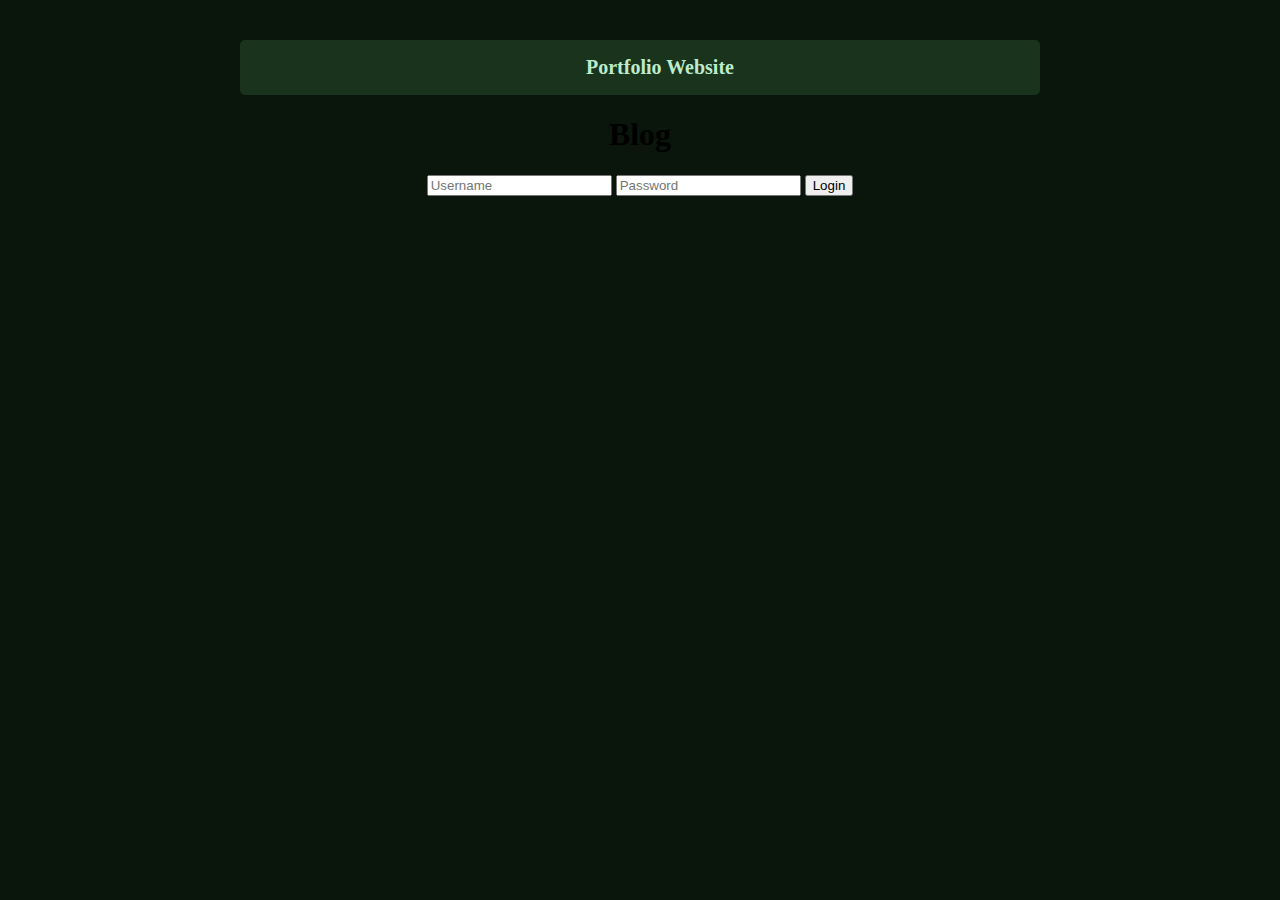
<file: login.html>
<!DOCTYPE html>
<html lang="en">
<head>
    <meta charset="UTF-8">
    <meta name="viewport" content="width=device-width, initial-scale=1.0">
    <title>Blog</title>
    <link rel="stylesheet" href="./style.css">
</head>
<body>
    <nav>
        <ul>
            <li><a href="./index.html">Portfolio Website</a></li>
        </ul>
    </nav>
    <h1>Blog</h1>
    <aside id="signin">
        <form>
            <input type="text" placeholder="Username" required>
            <input type="password" placeholder="Password" required>
            <button type="submit">Login</button>
        </form>
    </aside>
</body>
</html>
</file>
<file: style.css>
@keyframes blinking {
    from {
        opacity: 0;
    }

    to {
        opacity: 1;
    }
}

body {
    display: flex;
    flex-direction: column;
    align-items: center;
    justify-content: center;

    padding: 2em;

    background-color:  rgb(10, 22, 12);
}

h4, p, a {
    color: hsl(139, 55%, 83%);
}

header {
    display: flex;
    align-items: center;
    justify-content: center;

    width: 80vw;
    padding: 0.5em;
    text-align: center;
    color: rgb(180, 210, 182);
}

#header-cursor {
    width: 1.25em;
    height: 1.275em;

    margin: 0.25em;

    border-bottom: 0.125em rgb(180, 210, 182) solid;;

    animation: blinking 0.5s alternate infinite;
}

nav {
    position: sticky;
    background-color: rgb(25, 51, 28);
    text-align: center;
}

nav a {
    color: hsl(139, 55%, 83%);
    text-decoration: none;
    font-weight: bold;
}

nav a:hover {
    text-decoration: underline;
}

main {
    display: flex;
    flex-flow: row nowrap;

    position: relative;
    right: 3em;

    width: 60em;
}

#intro {
    display: flex;
    flex-flow: row nowrap;

    position: relative;
}

header, nav, footer {
    width: 50em;
    border-radius: 5px;
}

#tv {
    position: relative;
    top: -1em;
    right: -4.5em;

    transform: rotate(-5deg);

    margin: 2em;
    padding: 2em;
}

#tv-frame {
    position: absolute;
    top: -3em;
    right: -2em;

    width: 30em;
}

#me-silly {
    width: 20em;
    padding: 0.5em;
}

article {
    background-color: rgb(25, 51, 28);

    outline: 0.125em dashed rgb(180, 210, 182);
    outline-offset: -1em;

    padding: 1em 3em;
}

h4 {
    font-size: 1em;
    font-weight: bold;
}

footer {
    background-color: rgb(75, 150, 160);
    color: rgb(180, 210, 210);
    text-align: center;
}

footer a {
    color: rgb(180, 210, 210);
    text-decoration: none;
    font-weight: bold;
}

footer a:hover {
    text-decoration: underline;
}

ul {
    display: flex;
    align-items: center;
    justify-content: center;
}

ul li {
    padding-left: 1vw;
    padding-right: 1vw;
    font-size: 1.25em;
}

li {
    list-style-type: none;
}

@media only screen and (max-width: 799px) {
    main {
        display: flex;
        flex-flow: row wrap;

        position: static;

        width: 27.5em;
    }

    #intro {
        display: flex;
        flex-flow: row wrap;

        position: static;
    }

    #tv {
        position: relative;
        right: 0.5em;
    }
}
</file>
